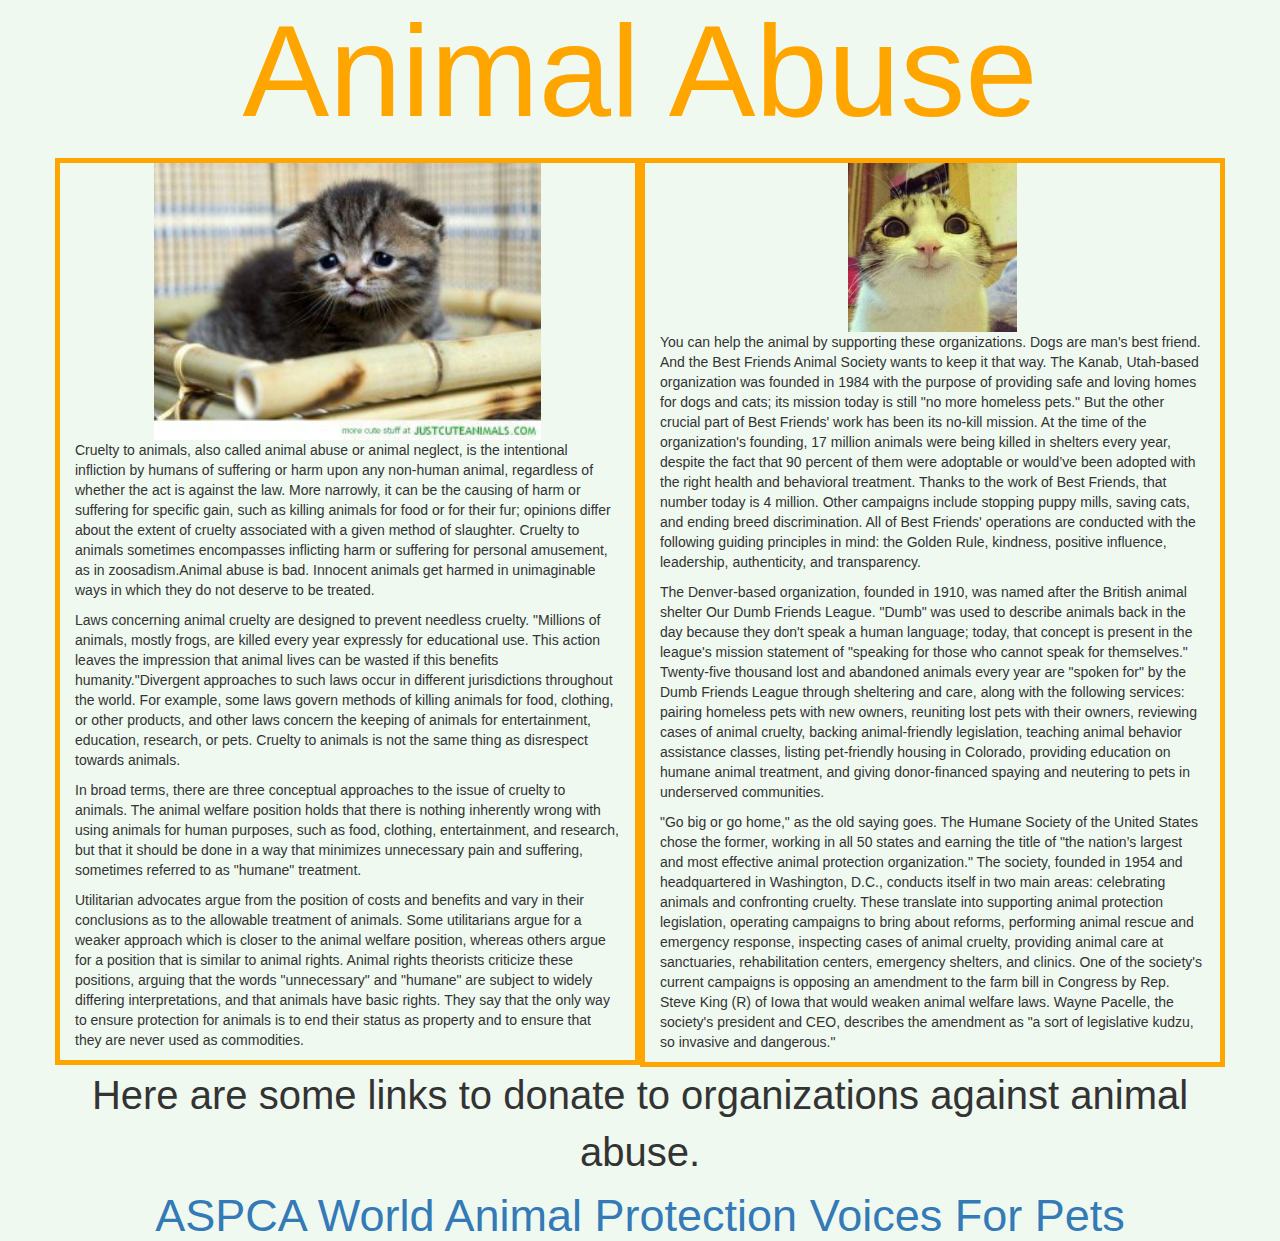
<file: animal_abuse.html>
<DOCTYPE! html>
<html>
	<section id="background">
	<head>
		<title>Animal Abuse</title>
		<link rel="stylesheet" href="https://maxcdn.bootstrapcdn.com/bootstrap/3.3.6/css/bootstrap.min.css">
		<link rel="stylesheet" href="animalstyle.css">
	</head>
	<body>
		<h1>Animal Abuse</h1>

		<div class="container">
			<div class="row">
				<div class="col-md-6">
					<img class="kitty" src = "images/sad_kitty.jpg">
					<p>Cruelty to animals, also called animal abuse or animal neglect, is the intentional infliction by humans of suffering or harm upon any non-human animal, regardless of whether the act is against the law. More narrowly, it can be the causing of harm or suffering for specific gain, such as killing animals for food or for their fur; opinions differ about the extent of cruelty associated with a given method of slaughter. Cruelty to animals sometimes encompasses inflicting harm or suffering for personal amusement, as in zoosadism.Animal abuse is bad. Innocent animals get harmed in unimaginable ways in which they do not deserve to be treated.</p>
					<p>
					Laws concerning animal cruelty are designed to prevent needless cruelty. "Millions of animals, mostly frogs, are killed every year expressly for educational use. This action leaves the impression that animal lives can be wasted if this benefits humanity."Divergent approaches to such laws occur in different jurisdictions throughout the world. For example, some laws govern methods of killing animals for food, clothing, or other products, and other laws concern the keeping of animals for entertainment, education, research, or pets. Cruelty to animals is not the same thing as disrespect towards animals.
					</p>
					<p>

					In broad terms, there are three conceptual approaches to the 	issue of cruelty to animals. The animal welfare position holds that there is nothing inherently wrong with using animals for human purposes, such as food, clothing, entertainment, and research, but that it should be done in a way that minimizes unnecessary pain and suffering, sometimes referred to as "humane" treatment.
					</p>
					<p>

					Utilitarian advocates argue from the position of costs and benefits and vary in their conclusions as to the allowable treatment of animals. Some utilitarians argue for a weaker approach which is closer to the animal welfare position, whereas others argue for a position that is similar to animal rights. Animal rights theorists criticize these positions, arguing that the words "unnecessary" and "humane" are subject to widely differing interpretations, and that animals have basic rights. They say that the only way to ensure protection for animals is to end their status as property and to ensure that they are never used as commodities.
					</p>
				</div>
				<div class="col-md-6">
					<img class="Cat" src = "images/happy_cat.jpg">
					<p>You can help the animal by supporting these organizations.

					Dogs are man's best friend. And the Best Friends Animal Society wants to keep it that way. The Kanab, Utah-based organization was founded in 1984 with the purpose of providing safe and loving homes for dogs and cats; its mission today is still "no more homeless pets." But the other crucial part of Best Friends' work has been its no-kill mission. At the time of the organization's founding, 17 million animals were being killed in shelters every year, despite the fact that 90 percent of them were adoptable or would’ve been adopted with the right health and behavioral treatment. Thanks to the work of Best Friends, that number today is 4 million. Other campaigns include stopping puppy mills, saving cats, and ending breed discrimination. All of Best Friends' operations are conducted with the following guiding principles in mind: the Golden Rule, kindness, positive influence, leadership, authenticity, and transparency.
					</p>
					<p>
					The Denver-based organization, founded in 1910, was named after the British animal shelter Our Dumb Friends League. "Dumb" was used to describe animals back in the day because they don't speak a human language; today, that concept is present in the league's mission statement of "speaking for those who cannot speak for themselves." Twenty-five thousand lost and abandoned animals every year are "spoken for" by the Dumb Friends League through sheltering and care, along with the following services: pairing homeless pets with new owners, reuniting lost pets with their owners, reviewing cases of animal cruelty, backing animal-friendly legislation, teaching animal behavior assistance classes, listing pet-friendly housing in Colorado, providing education on humane animal treatment, and giving donor-financed spaying and neutering to pets in underserved communities.
					</p>
					<p>

					"Go big or go home," as the old saying goes. The Humane Society of the United States chose the former, working in all 50 states and earning the title of "the nation’s largest and most effective animal protection organization." The society, founded in 1954 and headquartered in Washington, D.C., conducts itself in two main areas: celebrating animals and confronting cruelty. These translate into supporting animal protection legislation, operating campaigns to bring about reforms, performing animal rescue and emergency response, inspecting cases of animal cruelty, providing animal care at sanctuaries, rehabilitation centers, emergency shelters, and clinics. One of the society's current campaigns is opposing an amendment to the farm bill in Congress by Rep. Steve King (R) of Iowa that would weaken animal welfare laws. Wayne Pacelle, the society's president and CEO, describes the amendment as "a sort of legislative kudzu, so invasive and dangerous."
					</p>


					
				

					

				</div>
			</div>

			<p class="links">Here are some links to donate to organizations against animal abuse.</P>
		</div>

		<h4 class="donate"><a href="https://https://secure.aspca.org/donate/ps-gn-p2?&ms=MP_PMK_Googlenonbrand-T4&initialms=MP_PMK_Googlenonbrand-T4&pcode=WPSE9XXGOGN2PK00024&lpcode=WPSE9XXGOGN1PK00024&gclid=Cj0KEQjwwry8BRDjsbjMpPSDvagBEiQA5oW0nKM8GVaH9xunPG-N1mWFIPnSUbAakCPXgksy50M8M2caAgsj8P8HAQ/">ASPCA</a> <a href="https://support.worldanimalprotection.us.org/ea-action/action?ea.client.id=1895&ea.campaign.id=49652&ctrk=header_donatebtn_4&_ga=1.139327351.593081426.1469031261/">World Animal Protection</a> <a href="http://www.voicesforpets.org/donate.html/">Voices For Pets</a>

	</body>
</html>
</file>
<file: animalstyle.css>
#background {
	background-color: #EFF9F0;
}
h1 {
	font-size: 130px;
	text-align: center;
	color: orange;
	margin: 15;
	margin-top: 0;
}

.kitty {
	display: block;
	margin: auto;
	width: 71%;

}

.Cat {
	display: block;
	margin: auto;
	width: 31%;
}

.col-md-6{
	border-style: solid;
	border-width: 5px;
	border-color: orange;
}

.btn1{
	font-size: 70px;
}

.btn2{
	font-size:70px;
}

.btn3{
	font-size:70px;
}
.donate {
	text-align: center;
	font-size: 45px;
	margin: 0;

}
.links {
	text-align: center;
	font-size: 40px;
}
</file>
